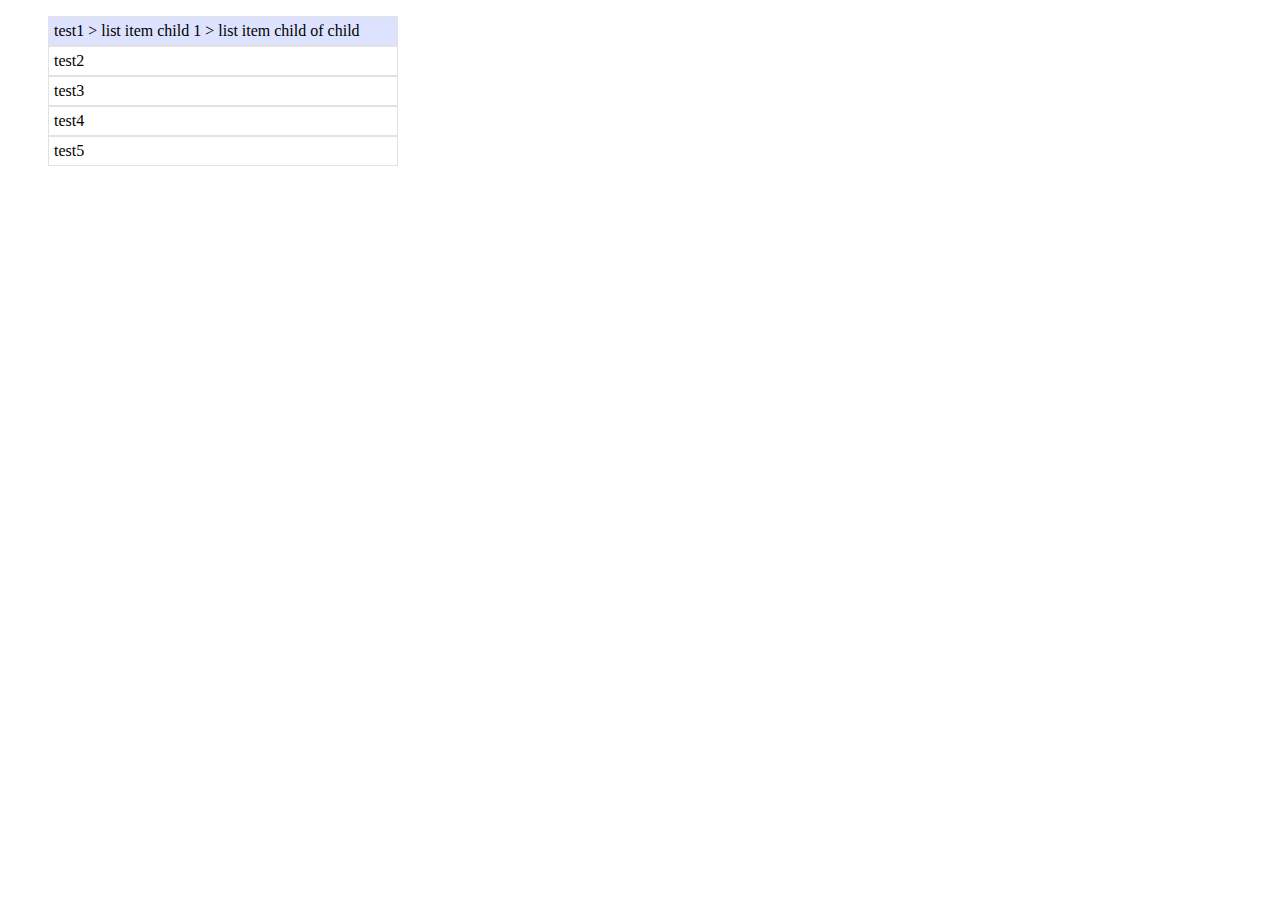
<file: highlight-navigation/demo/ul.htm>
<!DOCTYPE html>
 <!--[if lt IE 7 ]> <html lang="en" class="ie6 oldie no-js"> <![endif]-->
 <!--[if IE 7 ]> <html lang="en" class="ie7 oldie no-js"> <![endif]-->
 <!--[if IE 8 ]> <html lang="en" class="ie8 oldie no-js"> <![endif]-->
 <!--[if IE 9 ]> <html lang="en" class="ie9 no-js"> <![endif]-->
 <!--[if (gt IE 9)|!(IE)]><!--> <html lang="en" class="no-js"> <!--<![endif]-->
 <head>
  <meta http-equiv="X-UA-Compatible" content="IE=edge,chrome=1">
  <meta name="viewport" content="width=device-width, initial-scale=1;">
  <title>Usage of Highlight Navigation plugin with UL</title>
  <link rel="stylesheet" type="text/css" href="css/site.css" />
  <link rel="stylesheet" type="text/css" href="http://telescope0606.github.io/highlight-navigation/css/highlight-navigation.css" />
  <script src="http://code.jquery.com/jquery-1.9.1.min.js"></script>
  <script src="http://telescope0606.github.io/highlight-navigation/js/jquery.highlight-navigation.min.js"></script>
 </head>
 <body>
  <ul class="navigateMe">
   <li>test1 > <span class="aChild">list item child 1 > <span class="childDescendent">list item child of child</span></span></li>
   <li>test2</li>
   <li>test3</li>
   <li>test4</li>
   <li>test5</li>
  </ul>
  <script>
   $(document).ready(function(){
    $(".navigateMe").highlightNavigation();
   });
  </script>
 </body>
</html>
</file>
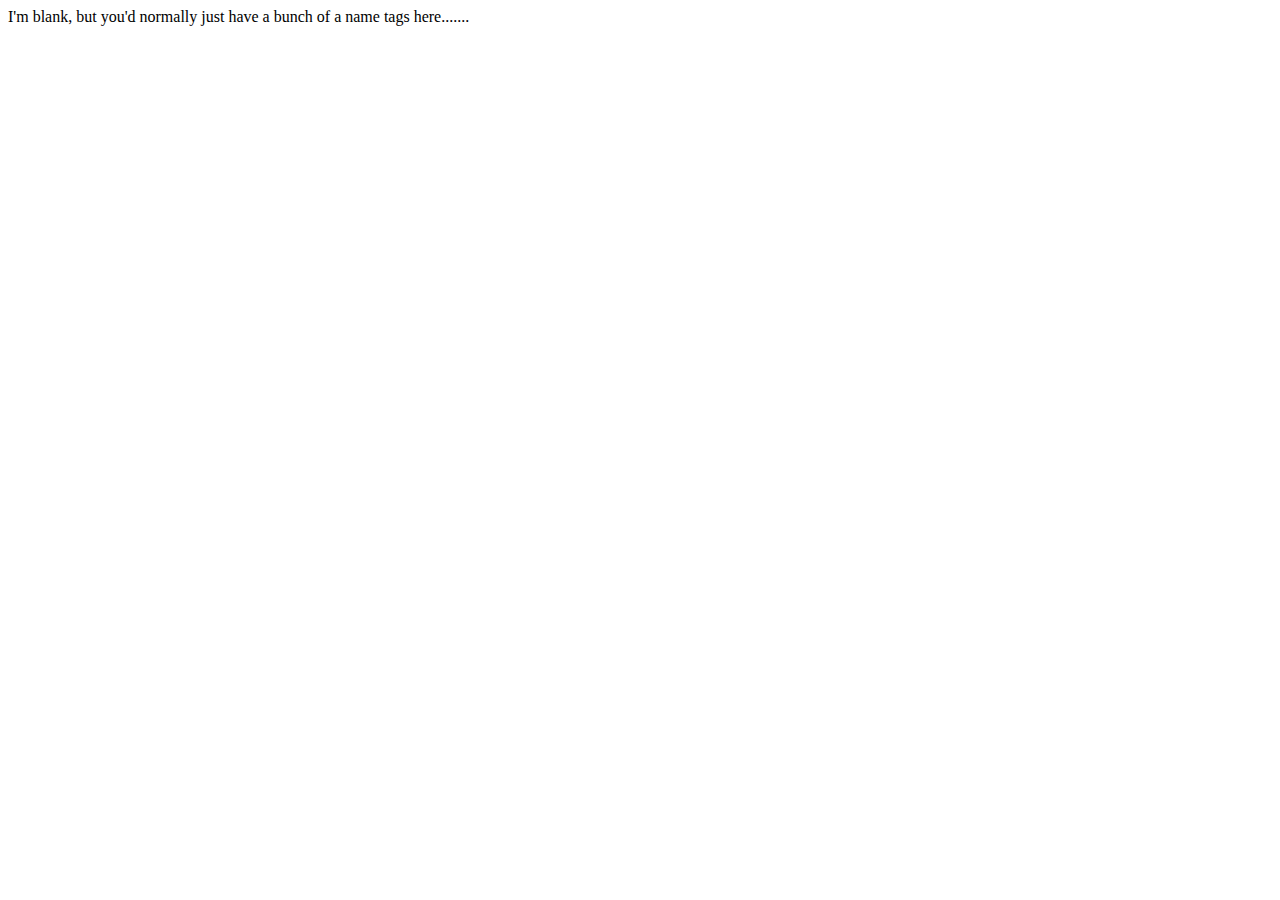
<file: highlight-navigation/demo/users.htm>
<!DOCTYPE html>
 <head>
  <meta http-equiv="X-UA-Compatible" content="IE=edge,chrome=1">
  <meta name="viewport" content="width=device-width, initial-scale=1;">
  <title>Blank users file</title>
 </head>
 <body>
  I'm blank, but you'd normally just have a bunch of a name tags here.......
 </body>
</html>
</file>
<file: highlight-navigation/demo/css/site.css>
p{
 font: italic 11px;
}
#users h1{
 width: 60%;
 margin: 0 auto;
 padding: 10px 0;
 font: bold 22px "Helvetica Neue", helvetica, arial;
}
#users table{
 width: 60%;
 max-width: 900px;
 margin: 0 auto;
 padding: 10px;
 border: 4px solid #e8f1f6;
 border-collapse: collapse;
 border-radius: 5px;
 -webkit-border-radius: 5px;
 -moz-border-radius: 5px;
 -webkit-box-shadow: #666 3px 2px 3px;
 -moz-box-shadow: #666 3px 2px 3px;
 box-shadow: #666 3px 2px 3px;
}
#users table thead tr{
 background: #e8f1f6;
 text-align: left;
 border: 0 0 1px 0 solid #e2e2e2;
}
#users table thead th{
 text-align: left;
 padding: 2px;
 margin: 0;
}
#users table tbody tr{
 padding: 5px;
 border: 1px solid #e2e2e2;
}
#users table tbody tr.even{
 background: #fff;
}
#users table tbody tr.odd{
 background: #fafdff;
}
#users table tbody tr.selected{
 background: #dde3ff;
}
#users table tbody td{
 padding: 5px;
}
nav.navigateMe{
 border-right: 1px solid #d71317;
 padding: 0;
 margin: auto;
 height: 40px;
 width: 100%;
 background: #ee151b;
}
nav.navigateMe a.selected{
 background: #d01216;
}
nav.navigateMe a{
 float: left;
 background: #ee151b;
 display: block;
 text-decoration: none;
 padding: 0 32px;
 color: #fff;
 font: 16px Georgia, "Times New Roman", Times, serif;
 line-height: 40px;
 border-left: 1px solid #d71317;
}
nav.navigateMe a:hover,
nav.navigateMe a:focus{
 background: #e7141a;
}
ul.navigateMe{
 list-style: none;
 width: 350px;
}
ul.navigateMe li{
 padding: 5px;
 border: 1px solid #e2e2e2;
}
</file>
